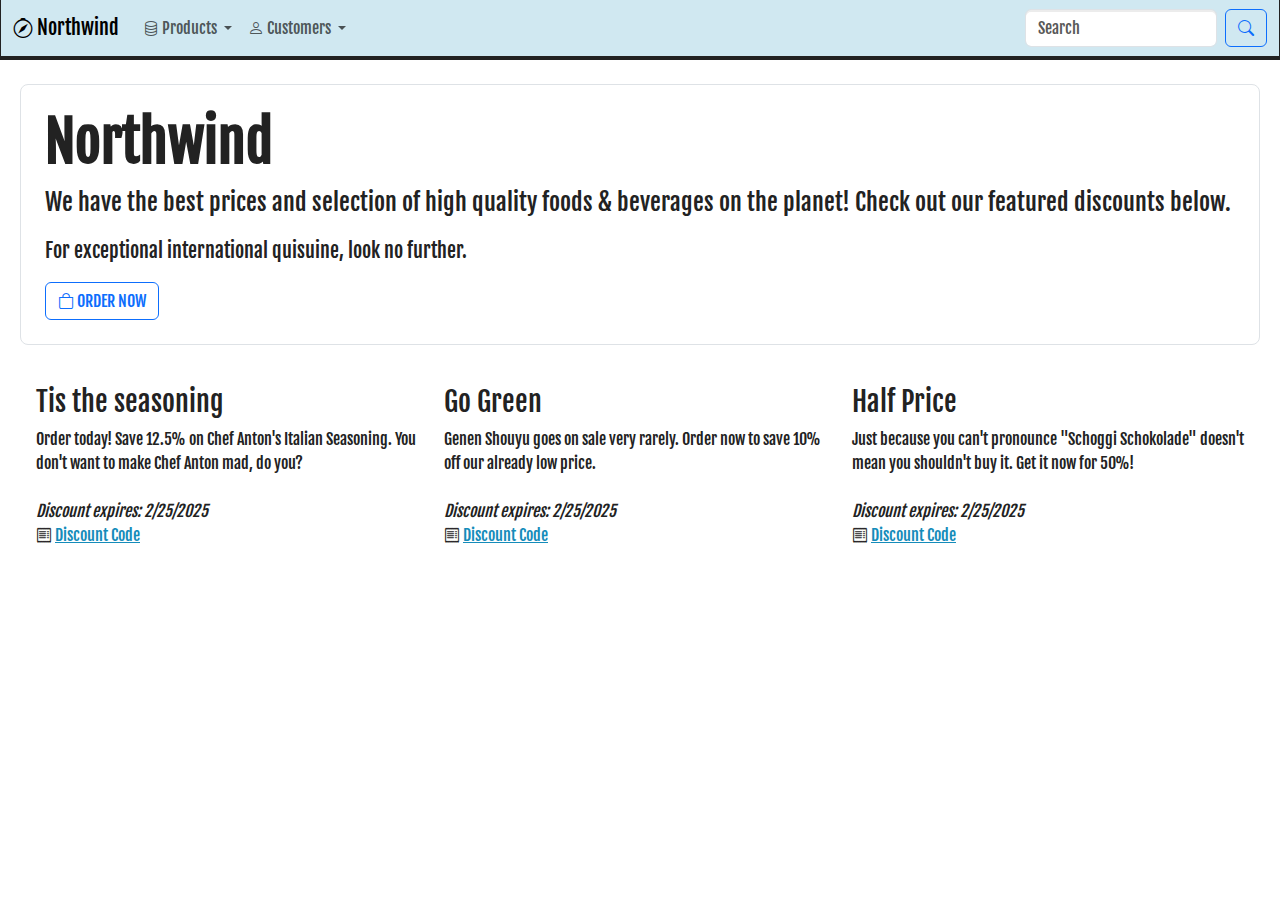
<file: index.html>
<!DOCTYPE html>
<html lang="en">
<head>
    <meta charset="UTF-8">
    <meta name="viewport" content="width=device-width, initial-scale=1.0">
    <title>Northwind</title>   
    <!-- favicon -->
  <link rel="apple-touch-icon" sizes="180x180" href="apple-touch-icon.png">
  <link rel="icon" type="image/png" sizes="32x32" href="favicon-32x32.png">
  <link rel="icon" type="image/png" sizes="16x16" href="favicon-16x16.png">
  <!-- bootstrap css -->
  <!-- <link href="https://cdn.jsdelivr.net/npm/bootstrap@5.3.3/dist/css/bootstrap.min.css" rel="stylesheet" integrity="sha384-QWTKZyjpPEjISv5WaRU9OFeRpok6YctnYmDr5pNlyT2bRjXh0JMhjY6hW+ALEwIH" crossorigin="anonymous"> -->
  <link href="bootstrap.lumen.min.css" rel="stylesheet">
  <!-- bootstrap icons -->
  <link rel="stylesheet" href="https://cdn.jsdelivr.net/npm/bootstrap-icons@1.11.3/font/bootstrap-icons.min.css">
  <!-- bootstrap js-->
  <script src="https://cdn.jsdelivr.net/npm/bootstrap@5.3.3/dist/js/bootstrap.bundle.min.js" integrity="sha384-YvpcrYf0tY3lHB60NNkmXc5s9fDVZLESaAA55NDzOxhy9GkcIdslK1eN7N6jIeHz" crossorigin="anonymous"></script>
  <!-- google font -->
  <link href="https://fonts.googleapis.com/css?family=Fjalla+One" rel="stylesheet">
  <!-- client js -->
  <script src="discount.js"></script>
  <!-- client css -->
  <link rel="stylesheet" href="client.css" />
</head>
<body>
    <nav class="navbar navbar-expand-md bg-primary-subtle">
        <div class="container-fluid">
        <a class="navbar-brand" href="#"><i class="bi bi-compass"></i> Northwind</a>
          <button class="navbar-toggler" type="button" data-bs-toggle="collapse" data-bs-target="#navbarScroll" aria-controls="navbarScroll" aria-expanded="false" aria-label="Toggle navigation">
            <span class="navbar-toggler-icon"></span>
          </button>
          <div class="collapse navbar-collapse" id="navbarScroll">
            <ul class="navbar-nav me-auto my-2 my-lg-0">
              <li class="nav-item dropdown">
                <a class="nav-link dropdown-toggle" href="#" role="button" data-bs-toggle="dropdown" aria-expanded="false"><i class="bi bi-database"></i>
                  Products
                </a>
                <ul class="dropdown-menu">
                  <li><a class="dropdown-item" href="#"><i class="bi bi-list"></i>Browse Categories</a></li>
                  <li><a class="dropdown-item" href="#"><i class="bi bi-search"></i>Product Search</a></li>
                  <li><hr class="dropdown-divider"></li>
                  <li><a class="dropdown-item" href="#"><i class="bi bi-tags"></i>Current Discounts</a></li>
                </ul>
              </li>
              <li class="nav-item dropdown">
                <a class="nav-link dropdown-toggle" href="#" role="button" data-bs-toggle="dropdown" aria-expanded="false"><i class="bi bi-person"></i>
                  Customers
                </a>
                <ul class="dropdown-menu">
                  <li><a class="dropdown-item" href="#"><i class="bi bi-person-vcard"></i>Register</a></li>
                  <li><a class="dropdown-item" href="#"><i class="bi bi-key"></i>Sign In</a></li>
                </ul>
              </li>
            </ul>
            <form class="d-none d-md-flex" role="search">
              <input class="form-control me-2" type="search" placeholder="Search" aria-label="Search">
              <button class="btn btn-outline-primary" type="submit"><i class="bi bi-search"></i><span class="visually-hidden">Search</span></button>
            </form>
          </div>
        </div>
      </nav>
      <div class="container-fluid">
        <div class="p-4 m-2 mt-4 rounded-3 border border-secondary-subtle">
        <h1 class="display-4 fw-bold">Northwind</h1>
        <p class="fs-4">We have the best prices and selection of high quality foods & beverages on the planet! Check out our featured discounts below.</p>
        <p class="fs-5">
            For exceptional international quisuine, look no further.
        </p>
        <a class="btn btn-outline-primary btn-lg" href="#" role="button"><i class="bi bi-bag"></i> Order Now</a>
      </div> <div class="row p-2 m-2" id="discount-row">
        <div class="col px-2 py-4">
          <h3>Tis the seasoning</h3>
          <div class="mb-4">
            Order today! Save 12.5% on Chef Anton's Italian Seasoning.
            You don't want to make Chef Anton mad, do you?
          </div>
          <i>Discount expires: 2/25/2025</i><br />
          <i class="bi bi-receipt"></i> <a href="#" class="discount" data-product="Chef Anton's Italian Seasoning" data-discount-title="Tis the seasoning" 
          data-discount-code="1212">Discount Code</a>
        </div>
        <div class="col px-2 py-4">
          <h3>Go Green</h3>
          <div class="mb-4">
            Genen Shouyu goes on sale very rarely. Order now to save 10% off our already low price.
          </div>
          <i>Discount expires: 2/25/2025</i><br />
          <i class="bi bi-receipt"></i> <a href="#" class="discount" data-product="Genen Shouyu" data-discount-title="Go Green" 
          data-discount-code="4567">Discount Code</a>
        </div>
        <div class="col px-2 py-4">
          <h3>Half Price</h3>
          <div class="mb-4">
            Just because you can't pronounce "Schoggi Schokolade" doesn't mean you shouldn't buy it. Get it now for 50%!
          </div>
          <i>Discount expires: 2/25/2025</i><br />
          <i class="bi bi-receipt"></i> <a href="#" class="discount" data-product="Schoggi Schokolade" data-discount-title="Half Price" 
          data-discount-code="2002">Discount Code</a>
        </div>
      </div></div>
      <!-- toast -->
      <div class="toast-container position-fixed bottom-0 end-0 p-3">
        <div id="liveToast" class="toast" role="alert" aria-live="assertive" aria-atomic="true">
          <div class="toast-header">
            <strong class="me-auto" id="toast-product-name">Product Name</strong>
            <small  class="text-body-secondary" id="toast-discount-title">Discount Title</small>
            <button type="button" class="btn-close" data-bs-dismiss="toast" aria-label="Close"></button>
          </div>
          <div class="toast-body">
            Discount Code: <span id="toast-discount-code"></span>
          </div>
        </div>
      </div>
</body>
</html>
</file>
<file: client.css>
body {
    font-family: 'Fjalla One', sans-serif;
  }
  
  body {
    margin: 0;
    font-size: var(--bs-body-font-size);
    font-weight: var(--bs-body-font-weight);
    line-height: var(--bs-body-line-height);
    color: var(--bs-body-color);
    text-align: var(--bs-body-text-align);
    background-color: var(--bs-body-bg);
    -webkit-text-size-adjust: 100%;
    -webkit-tap-highlight-color: transparent;
}
.border {
    border: var(--bs-border-width) var(--bs-border-style) var(--bs-border-color) !important;
}
.btn-group-lg>.btn, .btn-lg {
    --bs-btn-padding-y: 0.5rem;
    --bs-btn-padding-x: 1rem;
    --bs-btn-font-size: 1.25rem;
    --bs-btn-border-radius: var(--bs-border-radius-lg);
}
*, ::after, ::before {
    box-sizing: border-box;
}
.container, .container-fluid, .container-lg, .container-md, .container-sm, .container-xl, .container-xxl {
    --bs-gutter-x: 1.5rem;
    --bs-gutter-y: 0;
    width: 100%;
    padding-right: calc(var(--bs-gutter-x)* .5);
    padding-left: calc(var(--bs-gutter-x)* .5);
    margin-right: auto;
    margin-left: auto;
}
.btn-outline-primary {
    --bs-btn-color: #0d6efd;
    --bs-btn-border-color: #0d6efd;
    --bs-btn-hover-color: #fff;
    --bs-btn-hover-bg: #0d6efd;
    --bs-btn-hover-border-color: #0d6efd;
    --bs-btn-focus-shadow-rgb: 13, 110, 253;
    --bs-btn-active-color: #fff;
    --bs-btn-active-bg: #0d6efd;
    --bs-btn-active-border-color: #0d6efd;
    --bs-btn-active-shadow: inset 0 3px 5px rgba(0, 0, 0, 0.125);
    --bs-btn-disabled-color: #0d6efd;
    --bs-btn-disabled-bg: transparent;
    --bs-btn-disabled-border-color: #0d6efd;
    --bs-gradient: none;
}
.btn {
    --bs-btn-padding-x: 0.75rem;
    --bs-btn-padding-y: 0.375rem;
    --bs-btn-font-family: ;
    --bs-btn-font-size: 1rem;
    --bs-btn-font-weight: 400;
    --bs-btn-line-height: 1.5;
    --bs-btn-color: var(--bs-body-color);
    --bs-btn-bg: transparent;
    --bs-btn-border-width: var(--bs-border-width);
    --bs-btn-border-color: #0d6efd;
    --bs-btn-border-radius: var(--bs-border-radius);
    --bs-btn-hover-border-color: transparent;
    --bs-btn-box-shadow: inset 0 1px 0 rgba(255, 255, 255, 0.15), 0 1px 1px rgba(0, 0, 0, 0.075);
    --bs-btn-disabled-opacity: 0.65;
    --bs-btn-focus-box-shadow: 0 0 0 0.25rem rgba(var(--bs-btn-focus-shadow-rgb), .5);
    display: inline-block;
    padding: var(--bs-btn-padding-y) var(--bs-btn-padding-x);
    font-family: var(--bs-btn-font-family);
    font-size: var(--bs-btn-font-size);
    font-weight: var(--bs-btn-font-weight);
    line-height: var(--bs-btn-line-height);
    /* color: var(--bs-btn-color); */
    color: #0d6efd;
    text-align: center;
    text-decoration: none;
    vertical-align: middle;
    cursor: pointer;
    -webkit-user-select: none;
    -moz-user-select: none;
    user-select: none;
    border: var(--bs-btn-border-width) solid var(--bs-btn-border-color);
    border-radius: var(--bs-btn-border-radius);
    background-color: var(--bs-btn-bg);
    transition: color .15s ease-in-out, background-color .15s ease-in-out, border-color .15s ease-in-out, box-shadow .15s ease-in-out;
}
</file>
